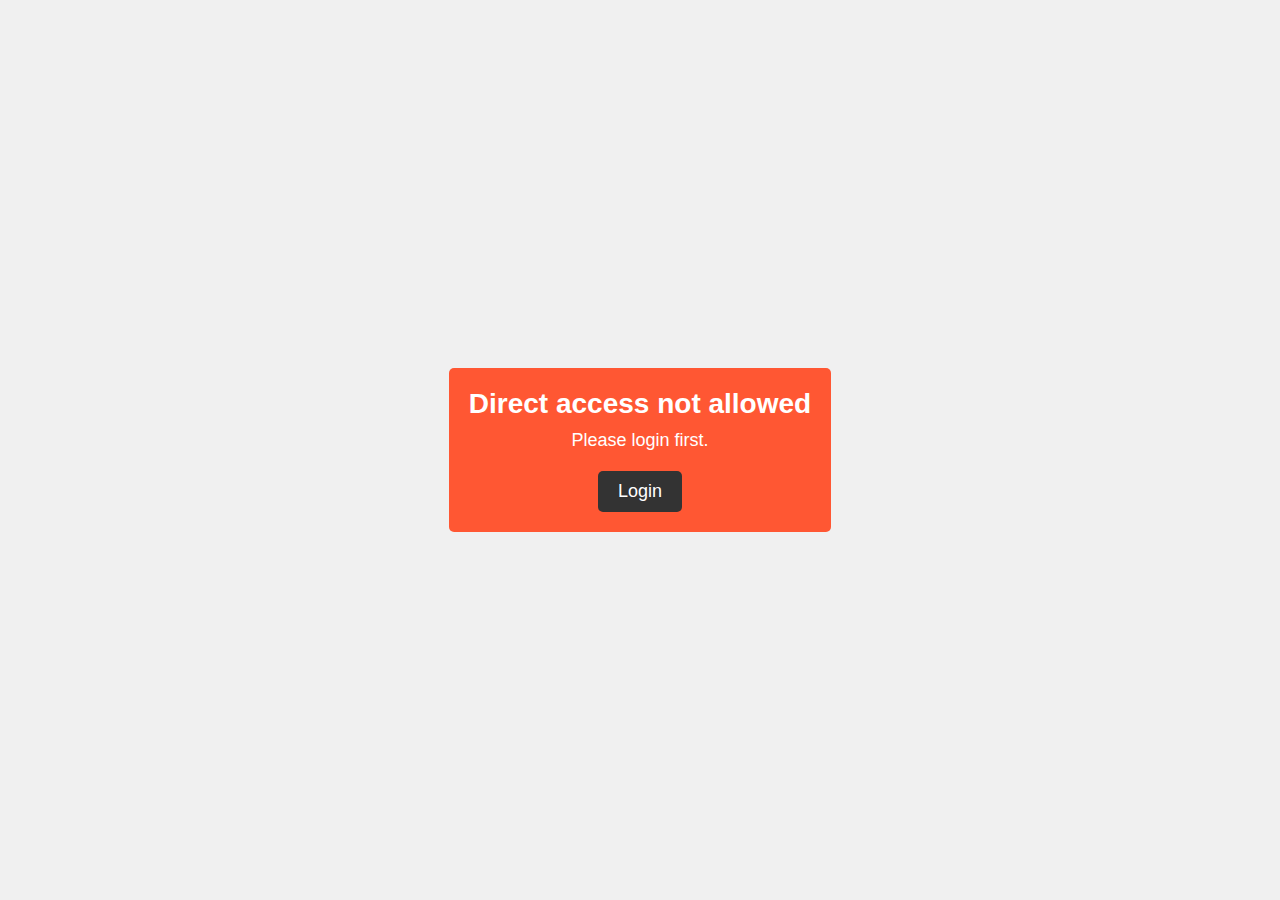
<file: access.html>
<!DOCTYPE html>
<html>
<head>
    <meta charset="UTF-8">
    <meta name="viewport" content="width=device-width, initial-scale=1.0">
    <title>Access Denied</title>
</head>
<body style="font-family: Arial, sans-serif; background-color: #f0f0f0; margin: 0; padding: 0; display: flex; justify-content: center; align-items: center; height: 100vh;">
    <div style="background-color: #ff5733; padding: 20px; border-radius: 5px; text-align: center; color: #fff;">
        <h1 style="font-size: 28px; margin: 0;">Direct access not allowed</h1>
        <p style="font-size: 18px; margin: 10px 0;">Please login first.</p>
        <a href="login.html" style="display: inline-block; padding: 10px 20px; background-color: #333; color: #fff; text-decoration: none; border-radius: 5px; font-size: 18px; margin-top: 10px; transition: background-color 0.3s;">Login</a>
    </div>
</body>
</html>
</file>
